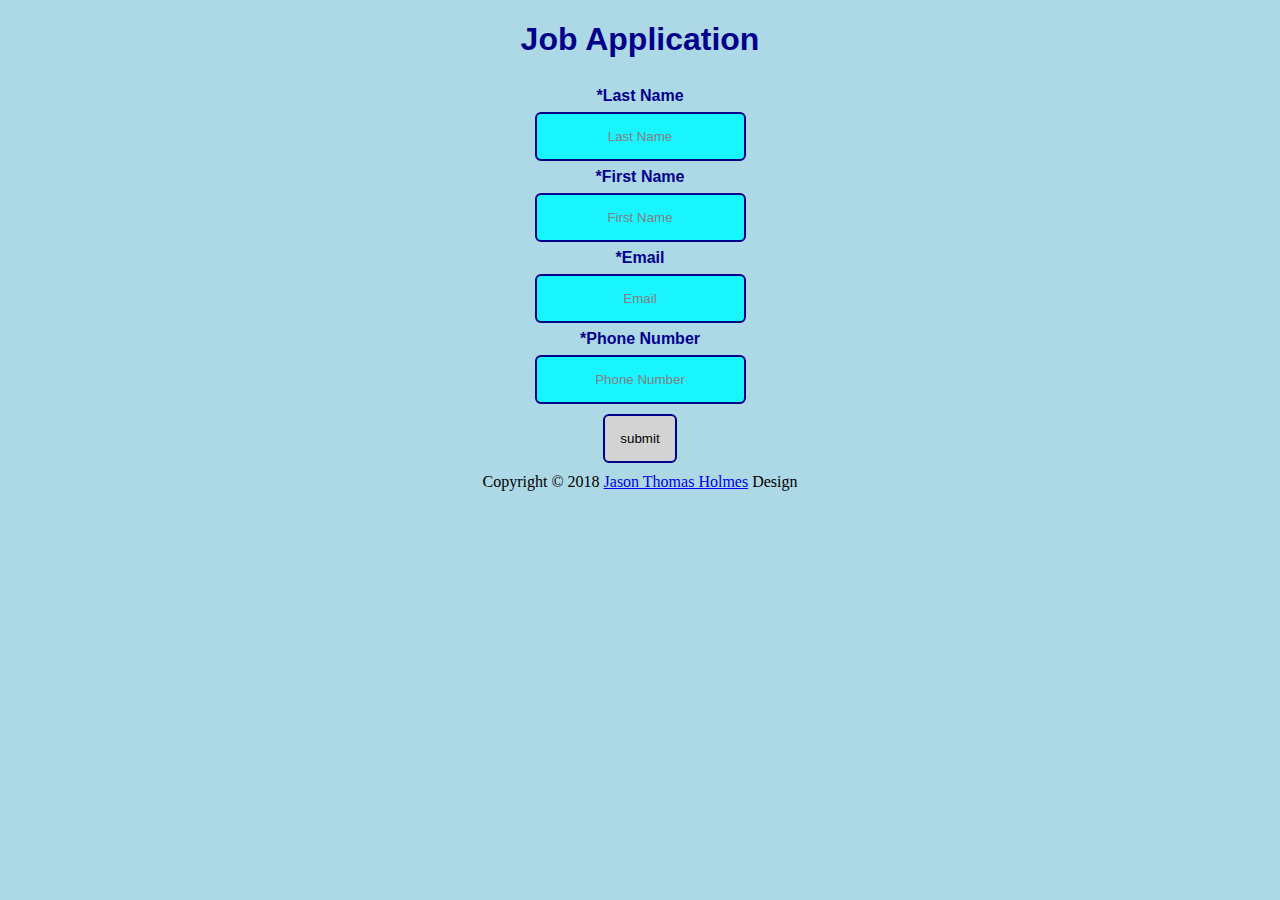
<file: index.html>
<!DOCTYPE html>
<html>
  <head>
    <title>Job Application</title>
    <link href="style/style.css" type="text/css" rel="stylesheet">
  </head>
  <body>
    <header>
      <h1 id="title">Job Application</h1>
    </header>    
    <form action="html/page2.html">
          <label for="last-name">*Last Name</label>
          <input type="text" name="last-name" id="last-name" placeholder="Last Name" >
          <label for="name">*First Name</label>
          <input type="text" name="name" id="name" placeholder="First Name" >
          <label for="email">*Email </label>
          <input type="email" name="email" id="email" placeholder="Email" >
          <label for="number">*Phone Number</label>
          <input type="tel" name="number" id="number" placeholder="Phone Number">
      <input type="submit" name="submit" value="submit" id="submitbtn">
    </form>
    <footer>Copyright &copy; 2018 <a href="https://www.JasonThomasHolmes.com">Jason Thomas Holmes</a> Design</footer>
  </body>
</html>
</file>
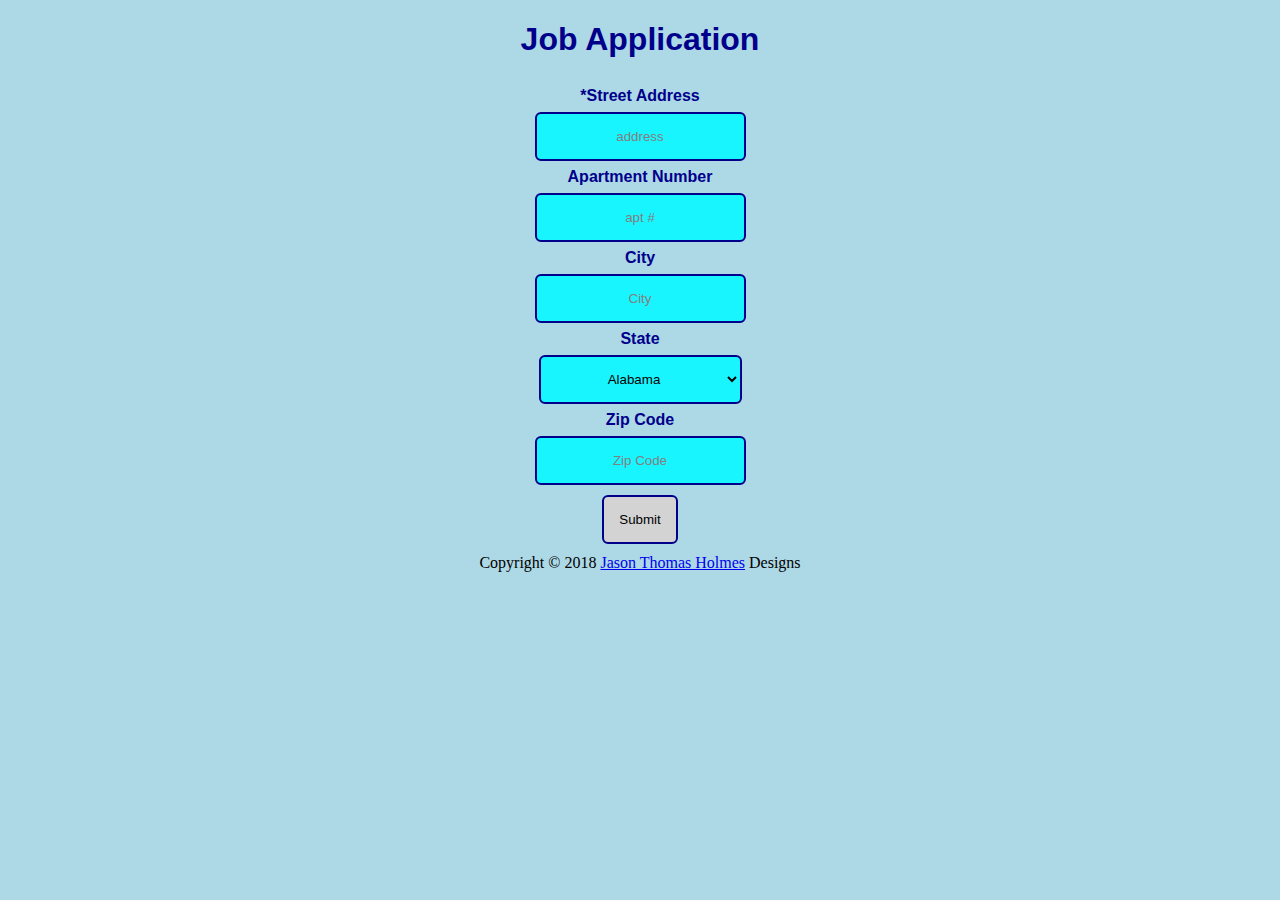
<file: pages/page2/index.html>
<!DOCTYPE html>
<html>
  <head>
      <title>Job Application</title>
      <link href="../../style/style.css" type="text/css" rel="stylesheet">
  </head>
  <body>
    <header>
      <h1 id="title">Job Application</h1>
    </header>
    <form action="../page3/index.html">
       <label for="address">*Street Address</label>
       <input type="text" name="address" id="address" placeholder="address">
       <label for="apartment-number">Apartment Number</label>
       <input type="text" name="apartment-number" id="apartment-number" placeholder="apt #">
       <label for="city">City</label>
       <input type="text" name="city" id="city" placeholder="City">
       <label for="state">State</label>
       <!--Created a div around the "select" below to style it easier-->
       <div id="div-select">
        <select type="text" name="state" id="state">
        <option>Alabama</option>
        <option>Alaska</option>
        <option>Arizona</option>
        <option>Arkansas</option>
        <option>California</option>
        <option>Colorado</option>
        <option>Connecticut</option>
        <option>Delaware</option>
        <option>District Of Columbia</option>
        <option>Florida</option>
        <option>Georgia</option>
        <option>Hawaii</option>
        <option>Idaho</option>
        <option>Illinois</option>
        <option>Indiana</option>
        <option>Iowa</option>
        <option>Kansas</option>
        <option>Kentucky</option>
        <option>Louisiana</option>
        <option>Maine</option>
        <option>Maryland</option>
        <option>Massachusetts</option>
        <option>Michigan</option>
        <option>Minnesota</option>
        <option>Mississippi</option>
        <option>Missouri</option>
        <option>Montana</option>
        <option>Nebraska</option>
        <option>Nevada</option>
        <option>New Hampshire</option>
        <option>New Jersey</option>
        <option>New Mexico</option>
        <option>New York</option>
        <option>North Carolina</option>
        <option>North Dakota</option>
        <option>Ohio</option>
        <option>Oklahoma</option>
        <option>Oregon</option>
        <option>Pennsylvania</option>
        <option>Rhode Island</option>
        <option>South Carolina</option>
        <option>South Dakota</option>
        <option>Tennessee</option>
        <option>Texas</option>
        <option>Utah</option>
        <option>Vermont</option>
        <option>Virginia</option>
        <option>Washington</option>
        <option>West Virginia</option>
        <option>Wisconsin</option>
        <option>Wyoming</option>
        </select>
       </div>
       <label for="zip-code">Zip Code</label>
       <input type="text" name="zip-code" id="zip-code" placeholder="Zip Code">
       <input type="submit" value="Submit" id="submitbtn">
       </form>
    <footer>Copyright &copy; 2018 <a href="https://www.JasonThomasHolmes.com">Jason Thomas Holmes</a> Designs</footer>
  </body>
</html>
</file>
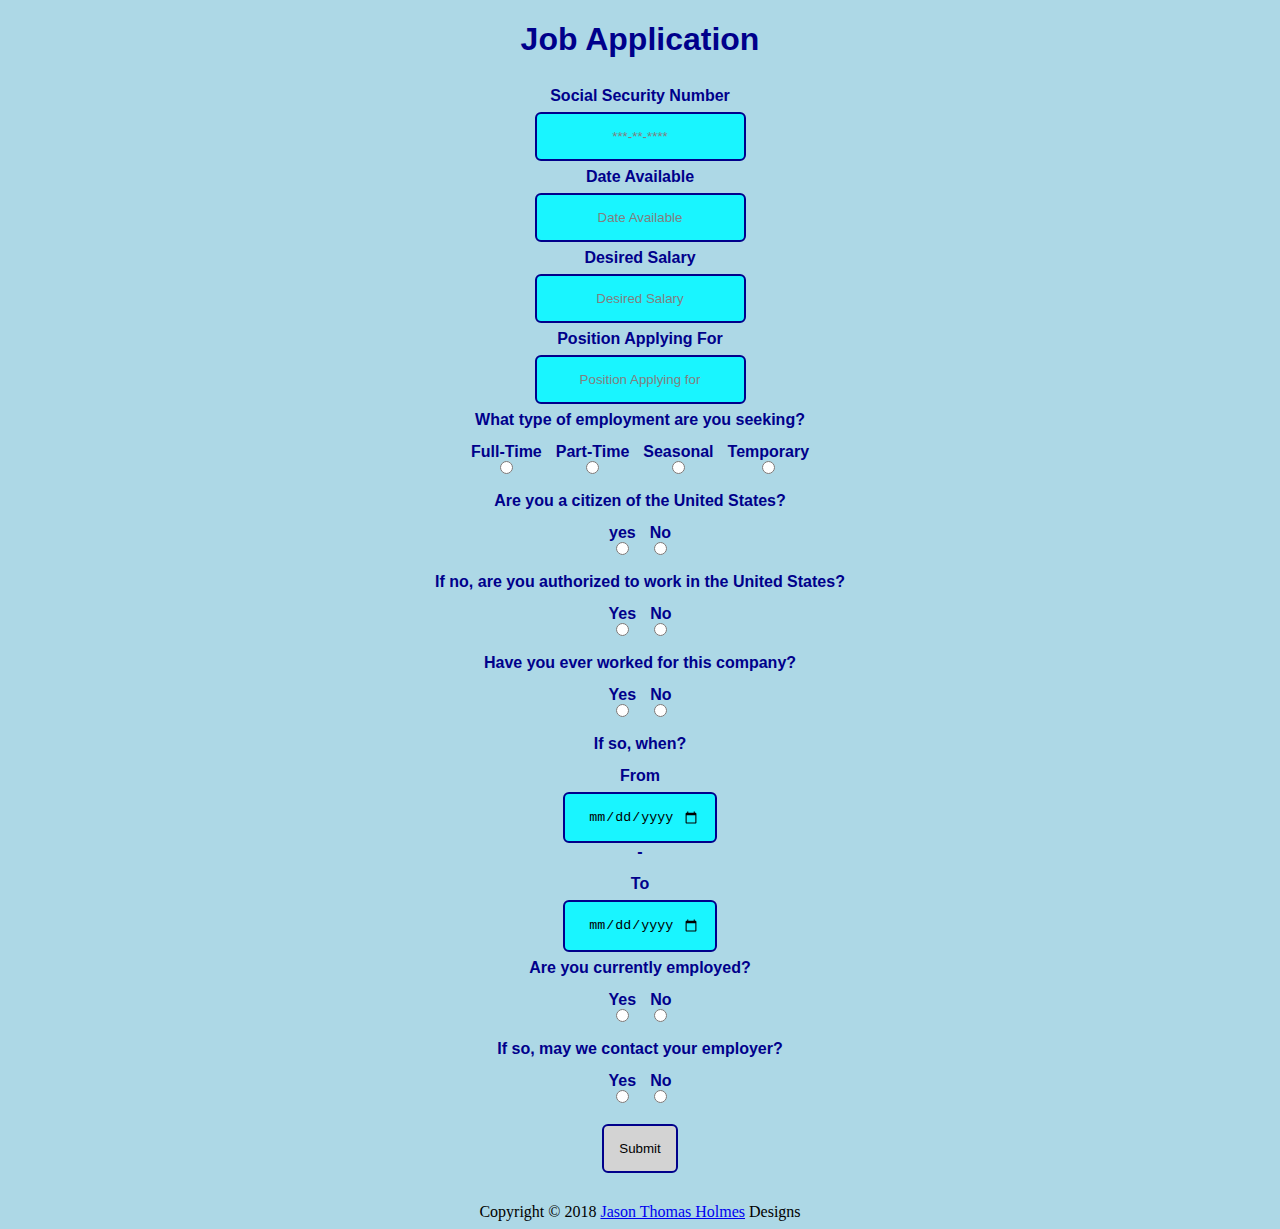
<file: pages/page3/index.html>
<!DOCTYPE html>
<html>
  <head>
    <title>Job Application</title>
    <link href="../../style/style.css" type="text/css" rel="stylesheet">
  </head>
  
  <body>
    <header>
      <h1 id="title">Job Application</h1>
    </header>
    <form action="../page4/index.html" id="survey-form">
      <label for="social-security-number">Social Security Number</label>
      <input type="text" name="social-security-number" id="social-security-number" placeholder="***-**-****">
      <label for="date-available">Date Available</label>
      <input type="text" name="date-available" id="date-available" placeholder="Date Available">
      <label for="desired-salary">Desired Salary</label>
      <input type="text" name="desired-salary" id="desired-salary" placeholder="Desired Salary">
      <label for="position-applying-for">Position Applying For</label>
      <input type="text" name="position-applying-for" id="position-applying-for" placeholder="Position Applying for">

      <label>What type of employment are you seeking?</label>      
      <div class="multi-choice">
        <div class="label-input">
          <label for="type-full">Full-Time
            <input type="radio" id="type-full" name="employment-type">
          </label>
        </div>
        <div class="label-input">
          <label for="type-part">Part-Time
            <input type="radio" id="type-part" name="employment-type">
          </label>
        </div>
        <div class="label-input">
          <label for="type-seasonal">Seasonal
            <input type="radio" id="type-seasonal" name="employment-type">
          </label>
        </div>
        <div class="label-input">
          <label for="type-temp">Temporary
            <input type="radio" id="type-temp" name="employment-type">
          </label>
        </div>
      </div>
      <div id="clearfix"></div>

      <label>Are you a citizen of the United States?</label>
      <div class="multi-choice">
        <div class="label-input">
          <label for="citizen-yes">yes
            <input type="radio" id="citizen-yes" name="citizen">
          </label>
        </div>
        <div class="label-input">
          <label for="citizen-no">No
            <input type="radio" id="citizen-no" name="citizen">
          </label>
        </div>
      </div>
      <div id="clearfix"></div>

      <label>If no, are you authorized to work in the United States?</label>
      <div class="multi-choice">
        <div class="label-input">
          <label for="authorized-yes">Yes
            <input type="radio" id="authorized-yes" name="authorized">
          </label>
        </div>
        <div class="label-input">
          <label for="authorized-no">No
            <input type="radio" id="authorized-no" name="authorized">
          </label>
        </div>
      </div>
      <div id="clearfix"></div>

      <label>Have you ever worked for this company?</label>
      <div class="multi-choice">
        <div class="label-input">
          <label for="ever-yes">Yes
            <input type="radio" id="ever-yes" name="ever-worked">
          </label>
        </div>
        <div class="label-input">
          <label for="ever-no">No
            <input type="radio" id="ever-no" name="ever-worked">
          </label>
        </div>
      </div>
      <div id="clearfix"></div>

      <label>If so, when?</label>
      <div class="multi-choice">
        <div class="label-input">
          <label>From</label>
          <input type="date">
        </div>
        <label>-</label>
        <div class="label-input">
          <label>To</label>
          <input type="date">
        </div>
      </div>
      <div id="clearfix"></div>

      <label>Are you currently employed?</label>
      <div class="multi-choice">
        <div class="label-input">
          <label for="current-yes">Yes
            <input type="radio" id="current-yes" name="currently">
          </label>
        </div>
        <div class="label-input">
          <label for="current-no">No
            <input type="radio" id="current-no" name="currently">
          </label>
        </div>
      </div>
      <div id="clearfix"></div>

      <label>If so, may we contact your employer?</label>
      <div class="multi-choice">
        <div class="label-input">
          <label for="contact-yes">Yes
            <input type="radio" id="contact-yes" name="contact-employer">
          </label>
        </div>
        <div class="label-input">
          <label for="contact-no">No
            <input type="radio" id="contact-no" name="contact-employer">
          </label>
        </div>
      </div>
      <div id="clearfix"></div>
      <input type="submit" name="submit" id="submitbtn">
      </form>
    <footer>Copyright &copy; 2018 <a href="https://www.JasonThomasHolmes.com">Jason Thomas Holmes</a> Designs</footer>
  </body>
</html>
</file>
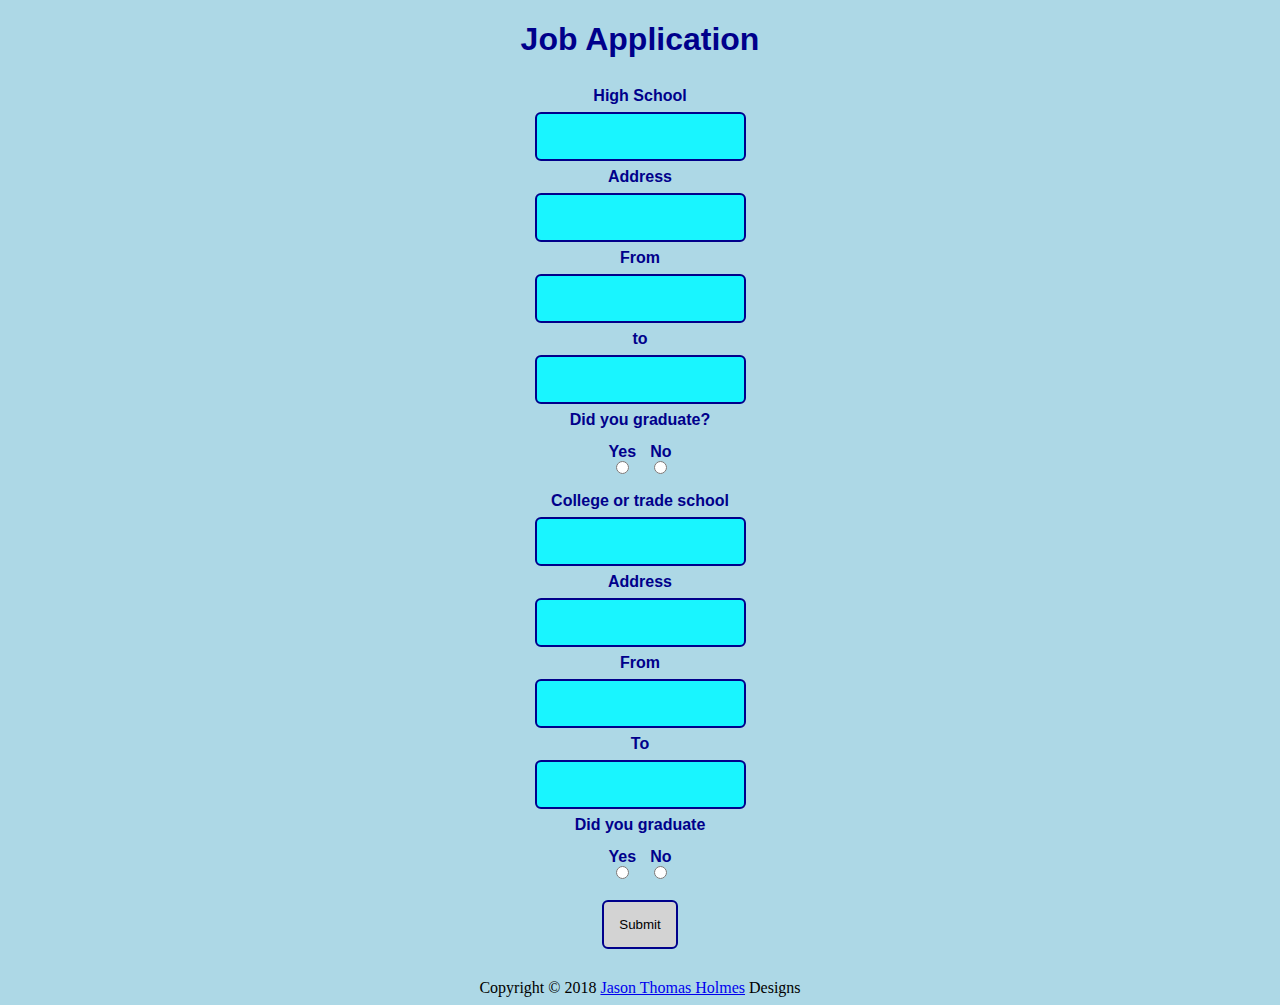
<file: pages/page4/index.html>
<!DOCTYPE html>
<html>
  <head>
    <title>Job Application</title>
    <link href="../../style/style.css" type="text/css" rel="stylesheet">
  </head>
  
  <body>
    <header>
      <h1 id="title">Job Application</h1>
    </header>    
    
    <form action="../page5/index.html" id="survey-form">
      <label for="high-school-name">High School</label>
      <input type="text" name="high-school-name" id="high-school-name">
      <label for="high-school-address">Address</label>
      <input type="text" name="high-school-address" id="high-school-address">
      <label for="high-school-from">From</label>
      <input type="text" id="high-school-from" name="high-school-from">
      <label for="high-school-to">to</label>
      <input type="text" id="high-school-to" name="high-school-to">
      
      <label>Did you graduate?</label>
      <div class="multi-choice">
          <div class="label-input">
            <label for="high-school-did-you-graduate-yes">Yes
              <input type="radio" id="high-school-did-you-graduate-yes" name="high-school-did-you-graduate-high-school">
            </label>
          </div>
          <div class="label-input">
            <label for="high-school-did-you-graduate-no">No
              <input type="radio" id="high-school-did-you-graduate-no" name="high-school-did-you-graduate-high-school">
            </label>
          </div>
      </div>

      <label for="college-or-trade-school-name">College or trade school</label>
      <input type="text" id="college-or-trade-school-name" name="college-or-trade-school-name">
      <label for="college-or-trade-school-address">Address</label>
      <input type="text" id="college-or-trade-school-address" name="college-or-trade-school-address">
      <label for="college-or-trade-school-from">From</label>
      <input type="text" id="college-or-trade-school-from" name="college-or-trade-school-from">
      <label for="college-or-trade-school-to">To</label>
      <input type="text" id="college-or-trade-school-to" name="college-or-trade-school-to">
      
      
      <label>Did you graduate</label>
      <div class="multi-choice">
        <div class="label-input">
          <label for="college-or-trade-school-did-you-graduate-yes">Yes
            <input type="radio" id="college-or-trade-school-did-you-graduate-yes" name="college-or-trade-school-did-you-graduate">
          </label>
        </div>
        <div class="label-input">
          <label for="college-or-trade-school-did-you-graduate-no">No
            <input type="radio" id="college-or-trade-school-did-you-graduate-no" name="college-or-trade-school-did-you-graduate">
          </label>
        </div>
      </div>

      <input type="submit" name="submit" id="submitbtn">
    </form>
    <footer>Copyright &copy; 2018 <a href="https://www.JasonThomasHolmes.com">Jason Thomas Holmes</a> Designs</footer>
  </body>
</html>
</file>
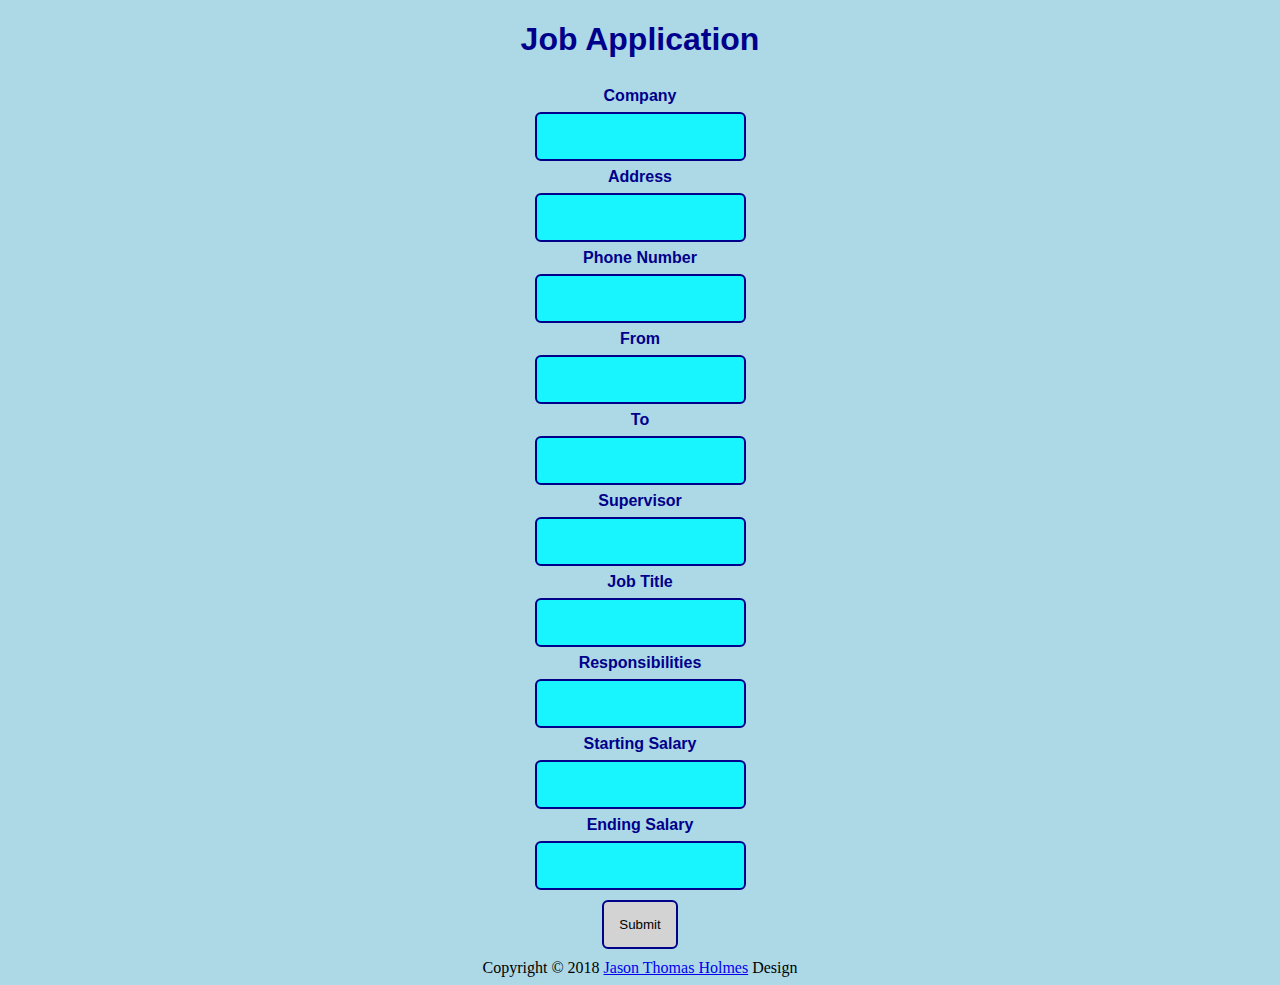
<file: pages/page5/index.html>
<!DOCTYPE html>
<html>
  <head>
      <title>Job Application</title>
    <link href="../../style/style.css" rel="stylesheet" type="text/css">
  </head>
  <body>
    <header>
      <h1 id="title">Job Application</h1>
    </header>
    <form action="../page6/index.html">
      <label for="company-1-name">Company</label>
      <input type="text" id="company-1-name" name="company-1-name">
      <label for="company-1-address">Address</label>
      <input type="text" id="company-1-address" name="company-1-address">
      <label for="company-1-phone-number">Phone Number</label>
      <input type="text" id="company-1-phone-number" name="company-1-phone-number">
      <label for="company-1-from">From</label>
      <input type="text" id="company-1-from" name="company-1-from">
      <label for="company-1-to">To</label>
      <input type="text" id="company-1-to" name="company-1-to">
      <label for="company-1-supervisor">Supervisor</label>
      <input type="text" id="company-1-supervisor" name="company-1-supervisor">
      <label for="company-1-job-title">Job Title</label>
      <input type="text" id="company-1-job-title" name="company-1-job-title">
      <label for="company-1-responsibilities">Responsibilities</label>
      <input type="text" id="company-1-responsibilities" name="company-1-responsibilities">
      <label for="company-1-starting-salary">Starting Salary</label>
      <input type="text" id="company-1-starting-salary" name="company-1-starting-salary">
      <label for="company-1-ending-salary">Ending Salary</label>
      <input type="text" id="company-1-ending-salary" name="company-1-ending-salary">
      <input type="submit" name="submit" id="submitbtn">
  </form>
  <footer>Copyright &copy; 2018 <a href="http://www.JasonThomasHolmes.com"> Jason Thomas Holmes</a> Design</footer>
  </body>
</html>
</file>
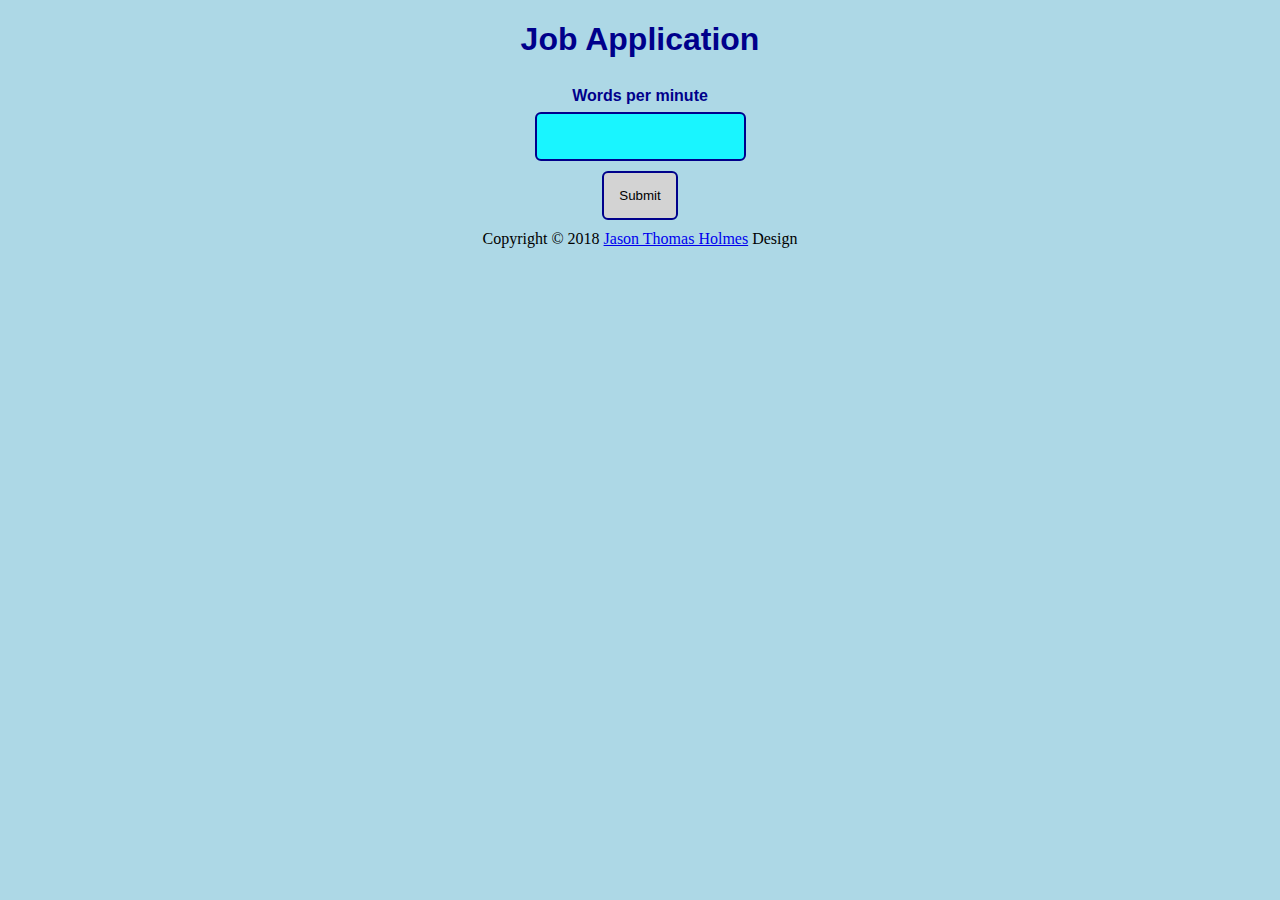
<file: pages/page6/index.html>
<!DOCTYPE html>
<html>
  <head>
    <title>Job Application</title>
    <link href="../../style/style.css" rel="stylesheet" typwe="text/css">
  </head>
  <body>
    <header>
      <h1 id="title">Job Application</h1>
    </header>
    <form action="#">
        <label>Words per minute</label>
        <input type="text">
        <input type="submit" name="submit" id="submitbtn">
    </form>
    <footer>Copyright &copy; 2018 <a href="http://www.JasonThomasHolmes.com"> Jason Thomas Holmes</a> Design</footer>
  </body>
</html>
</file>
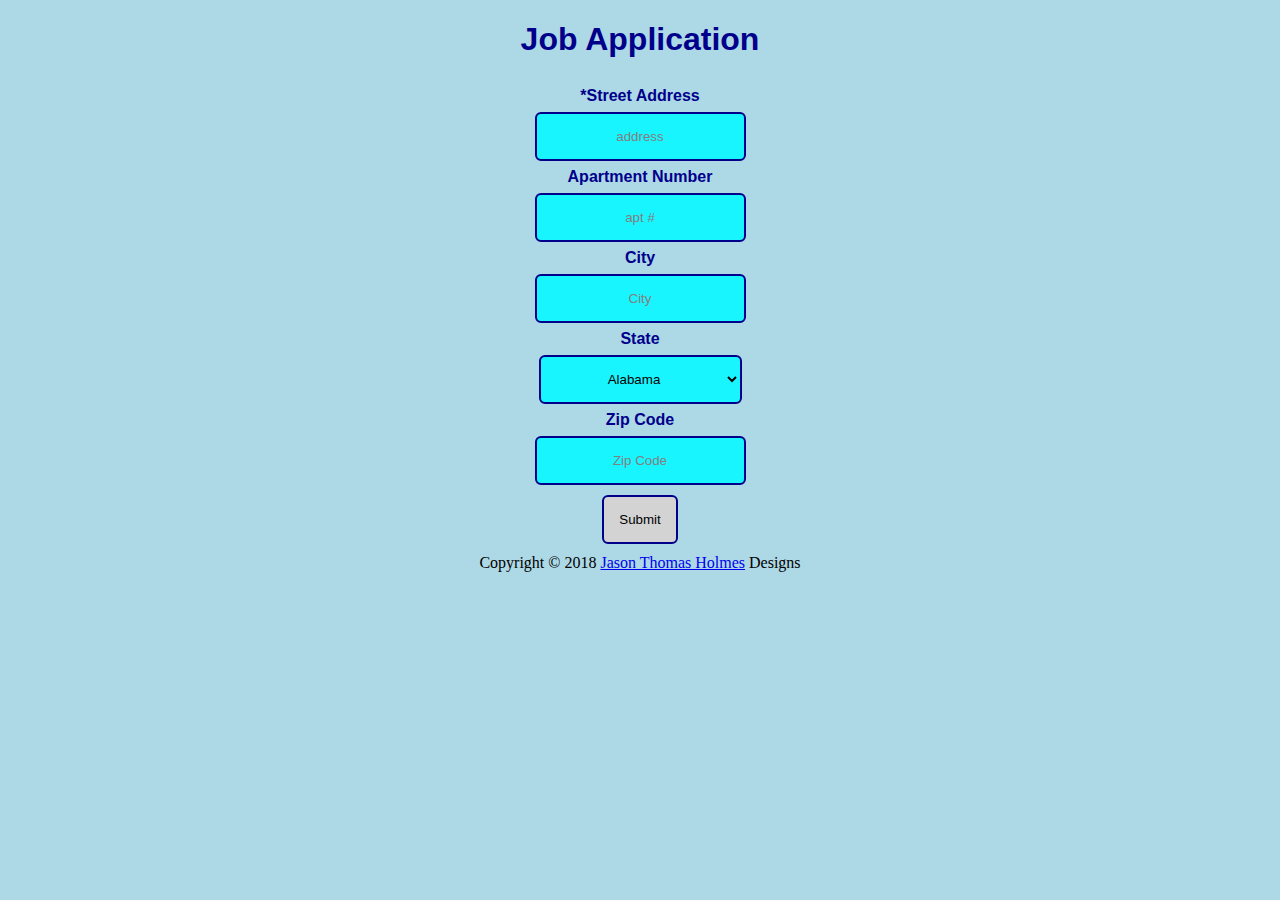
<file: html/page2.html>
<!DOCTYPE html>
<html>
  <head>
      <title>Job Application</title>
      <link href="../style/style.css" type="text/css" rel="stylesheet">
  </head>
  <body>
    <header>
      <h1 id="title">Job Application</h1>
    </header>
    <form action="page3.html">
       <label for="address">*Street Address</label>
       <input type="text" name="address" id="address" placeholder="address">
       <label for="apartment-number">Apartment Number</label>
       <input type="text" name="apartment-number" id="apartment-number" placeholder="apt #">
       <label for="city">City</label>
       <input type="text" name="city" id="city" placeholder="City">
       <label for="state">State</label>
       <!--Created a div around the "select" below to style it easier-->
       <div id="div-select">
        <select type="text" name="state" id="state">
        <option>Alabama</option>
        <option>Alaska</option>
        <option>Arizona</option>
        <option>Arkansas</option>
        <option>California</option>
        <option>Colorado</option>
        <option>Connecticut</option>
        <option>Delaware</option>
        <option>District Of Columbia</option>
        <option>Florida</option>
        <option>Georgia</option>
        <option>Hawaii</option>
        <option>Idaho</option>
        <option>Illinois</option>
        <option>Indiana</option>
        <option>Iowa</option>
        <option>Kansas</option>
        <option>Kentucky</option>
        <option>Louisiana</option>
        <option>Maine</option>
        <option>Maryland</option>
        <option>Massachusetts</option>
        <option>Michigan</option>
        <option>Minnesota</option>
        <option>Mississippi</option>
        <option>Missouri</option>
        <option>Montana</option>
        <option>Nebraska</option>
        <option>Nevada</option>
        <option>New Hampshire</option>
        <option>New Jersey</option>
        <option>New Mexico</option>
        <option>New York</option>
        <option>North Carolina</option>
        <option>North Dakota</option>
        <option>Ohio</option>
        <option>Oklahoma</option>
        <option>Oregon</option>
        <option>Pennsylvania</option>
        <option>Rhode Island</option>
        <option>South Carolina</option>
        <option>South Dakota</option>
        <option>Tennessee</option>
        <option>Texas</option>
        <option>Utah</option>
        <option>Vermont</option>
        <option>Virginia</option>
        <option>Washington</option>
        <option>West Virginia</option>
        <option>Wisconsin</option>
        <option>Wyoming</option>
        </select>
       </div>
       <label for="zip-code">Zip Code</label>
       <input type="text" name="zip-code" id="zip-code" placeholder="Zip Code">
       <input type="submit" value="Submit" id="submitbtn">
       </form>
    <footer>Copyright &copy; 2018 <a href="https://www.JasonThomasHolmes.com">Jason Thomas Holmes</a> Designs</footer>
  </body>
</html>
</file>
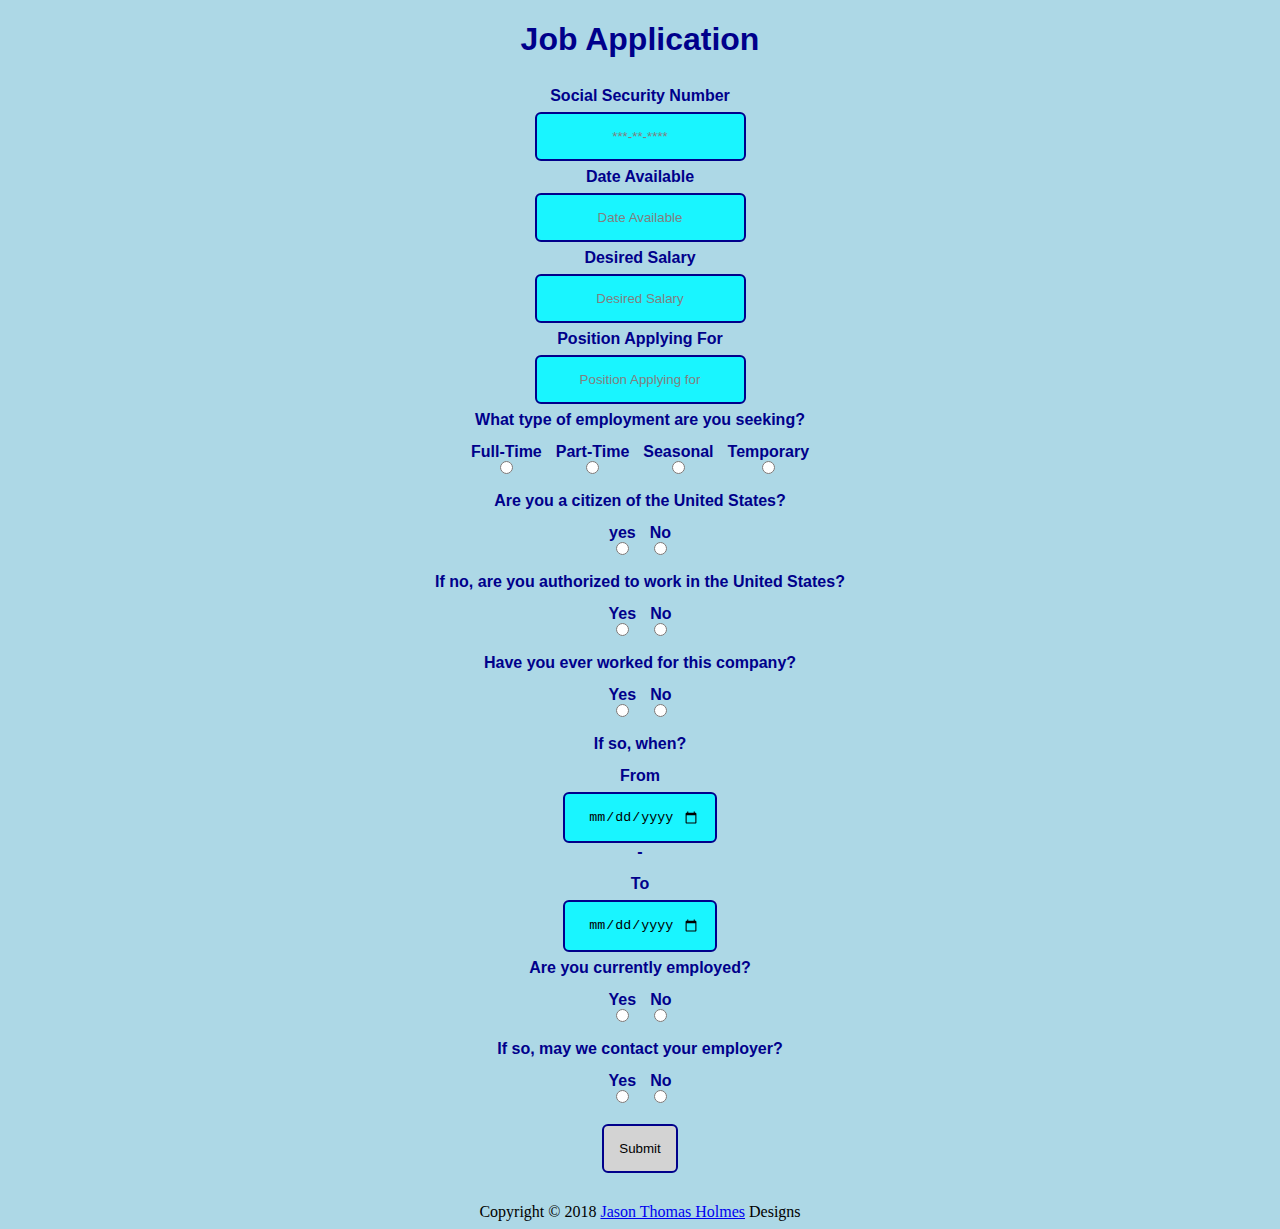
<file: html/page3.html>
<!DOCTYPE html>
<html>
  <head>
    <title>Job Application</title>
    <link href="../style/style.css" type="text/css" rel="stylesheet">
  </head>
  
  <body>
    <header>
      <h1 id="title">Job Application</h1>
    </header>
    <form action="page4.html" id="survey-form">
      <label for="social-security-number">Social Security Number</label>
      <input type="text" name="social-security-number" id="social-security-number" placeholder="***-**-****">
      <label for="date-available">Date Available</label>
      <input type="text" name="date-available" id="date-available" placeholder="Date Available">
      <label for="desired-salary">Desired Salary</label>
      <input type="text" name="desired-salary" id="desired-salary" placeholder="Desired Salary">
      <label for="position-applying-for">Position Applying For</label>
      <input type="text" name="position-applying-for" id="position-applying-for" placeholder="Position Applying for">

      <label>What type of employment are you seeking?</label>      
      <div class="multi-choice">
        <div class="label-input">
          <label for="type-full">Full-Time
            <input type="radio" id="type-full" name="employment-type">
          </label>
        </div>
        <div class="label-input">
          <label for="type-part">Part-Time
            <input type="radio" id="type-part" name="employment-type">
          </label>
        </div>
        <div class="label-input">
          <label for="type-seasonal">Seasonal
            <input type="radio" id="type-seasonal" name="employment-type">
          </label>
        </div>
        <div class="label-input">
          <label for="type-temp">Temporary
            <input type="radio" id="type-temp" name="employment-type">
          </label>
        </div>
      </div>
      <div id="clearfix"></div>

      <label>Are you a citizen of the United States?</label>
      <div class="multi-choice">
        <div class="label-input">
          <label for="citizen-yes">yes
            <input type="radio" id="citizen-yes" name="citizen">
          </label>
        </div>
        <div class="label-input">
          <label for="citizen-no">No
            <input type="radio" id="citizen-no" name="citizen">
          </label>
        </div>
      </div>
      <div class="clearfix"></div>

      <label>If no, are you authorized to work in the United States?</label>
      <div class="multi-choice">
        <div class="label-input">
          <label for="authorized-yes">Yes
            <input type="radio" id="authorized-yes" name="authorized">
          </label>
        </div>
        <div class="label-input">
          <label for="authorized-no">No
            <input type="radio" id="authorized-no" name="authorized">
          </label>
        </div>
      </div>
      <div class="clearfix"></div>

      <label>Have you ever worked for this company?</label>
      <div class="multi-choice">
        <div class="label-input">
          <label for="ever-yes">Yes
            <input type="radio" id="ever-yes" name="ever-worked">
          </label>
        </div>
        <div class="label-input">
          <label for="ever-no">No
            <input type="radio" id="ever-no" name="ever-worked">
          </label>
        </div>
      </div>
      <div class="clearfix"></div>

      <label>If so, when?</label>
      <div class="multi-choice">
        <div class="label-input">
          <label>From</label>
          <input type="date">
        </div>
        <label>-</label>
        <div class="label-input">
          <label>To</label>
          <input type="date">
        </div>
      </div>
      <div class="clearfix"></div>

      <label>Are you currently employed?</label>
      <div class="multi-choice">
        <div class="label-input">
          <label for="current-yes">Yes
            <input type="radio" id="current-yes" name="currently">
          </label>
        </div>
        <div class="label-input">
          <label for="current-no">No
            <input type="radio" id="current-no" name="currently">
          </label>
        </div>
      </div>
      <div class="clearfix"></div>

      <label>If so, may we contact your employer?</label>
      <div class="multi-choice">
        <div class="label-input">
          <label for="contact-yes">Yes
            <input type="radio" id="contact-yes" name="contact-employer">
          </label>
        </div>
        <div class="label-input">
          <label for="contact-no">No
            <input type="radio" id="contact-no" name="contact-employer">
          </label>
        </div>
      </div>
      <div class="clearfix"></div>
      <input type="submit" name="submit" id="submitbtn">
      </form>
    <footer>Copyright &copy; 2018 <a href="https://www.JasonThomasHolmes.com">Jason Thomas Holmes</a> Designs</footer>
  </body>
</html>
</file>
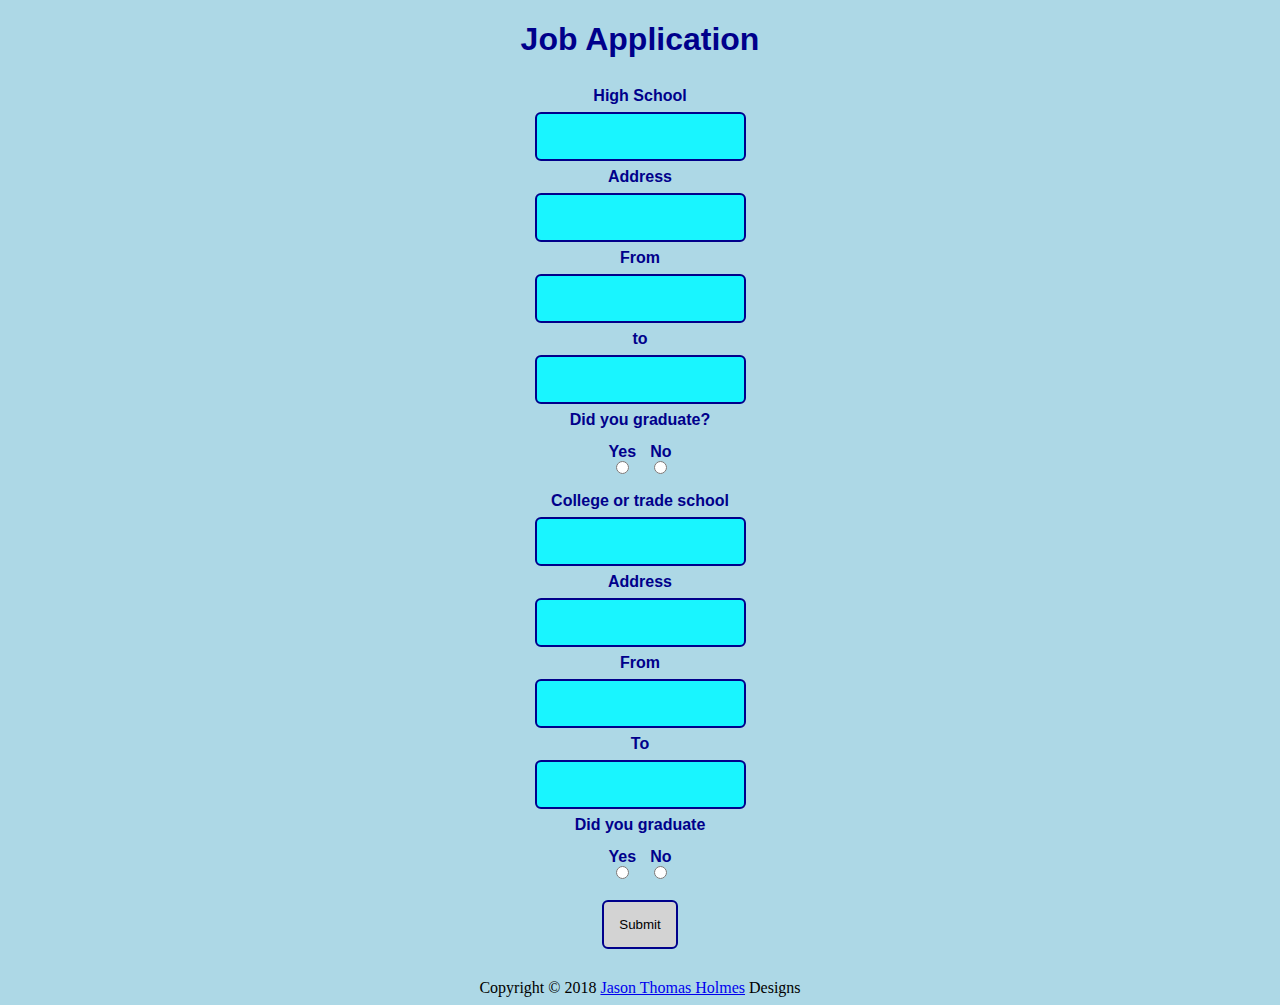
<file: html/page4.html>
<!DOCTYPE html>
<html>
  <head>
    <title>Job Application</title>
    <link href="../style/style.css" type="text/css" rel="stylesheet">
  </head>
  
  <body>
    <header>
      <h1 id="title">Job Application</h1>
    </header>    
    
    <form action="page5.html" id="survey-form">
      <label for="high-school-name">High School</label>
      <input type="text" name="high-school-name" id="high-school-name">
      <label for="high-school-address">Address</label>
      <input type="text" name="high-school-address" id="high-school-address">
      <label for="high-school-from">From</label>
      <input type="text" id="high-school-from" name="high-school-from">
      <label for="high-school-to">to</label>
      <input type="text" id="high-school-to" name="high-school-to">
      
      <label>Did you graduate?</label>
      <div class="multi-choice">
          <div class="label-input">
            <label for="high-school-did-you-graduate-yes">Yes
              <input type="radio" id="high-school-did-you-graduate-yes" name="high-school-did-you-graduate-high-school">
            </label>
          </div>
          <div class="label-input">
            <label for="high-school-did-you-graduate-no">No
              <input type="radio" id="high-school-did-you-graduate-no" name="high-school-did-you-graduate-high-school">
            </label>
          </div>
      </div>

      <label for="college-or-trade-school-name">College or trade school</label>
      <input type="text" id="college-or-trade-school-name" name="college-or-trade-school-name">
      <label for="college-or-trade-school-address">Address</label>
      <input type="text" id="college-or-trade-school-address" name="college-or-trade-school-address">
      <label for="college-or-trade-school-from">From</label>
      <input type="text" id="college-or-trade-school-from" name="college-or-trade-school-from">
      <label for="college-or-trade-school-to">To</label>
      <input type="text" id="college-or-trade-school-to" name="college-or-trade-school-to">
      
      
      <label>Did you graduate</label>
      <div class="multi-choice">
        <div class="label-input">
          <label for="college-or-trade-school-did-you-graduate-yes">Yes
            <input type="radio" id="college-or-trade-school-did-you-graduate-yes" name="college-or-trade-school-did-you-graduate">
          </label>
        </div>
        <div class="label-input">
          <label for="college-or-trade-school-did-you-graduate-no">No
            <input type="radio" id="college-or-trade-school-did-you-graduate-no" name="college-or-trade-school-did-you-graduate">
          </label>
        </div>
      </div>

      <input type="submit" name="submit" id="submitbtn">
    </form>
    <footer>Copyright &copy; 2018 <a href="https://www.JasonThomasHolmes.com">Jason Thomas Holmes</a> Designs</footer>
  </body>
</html>
</file>
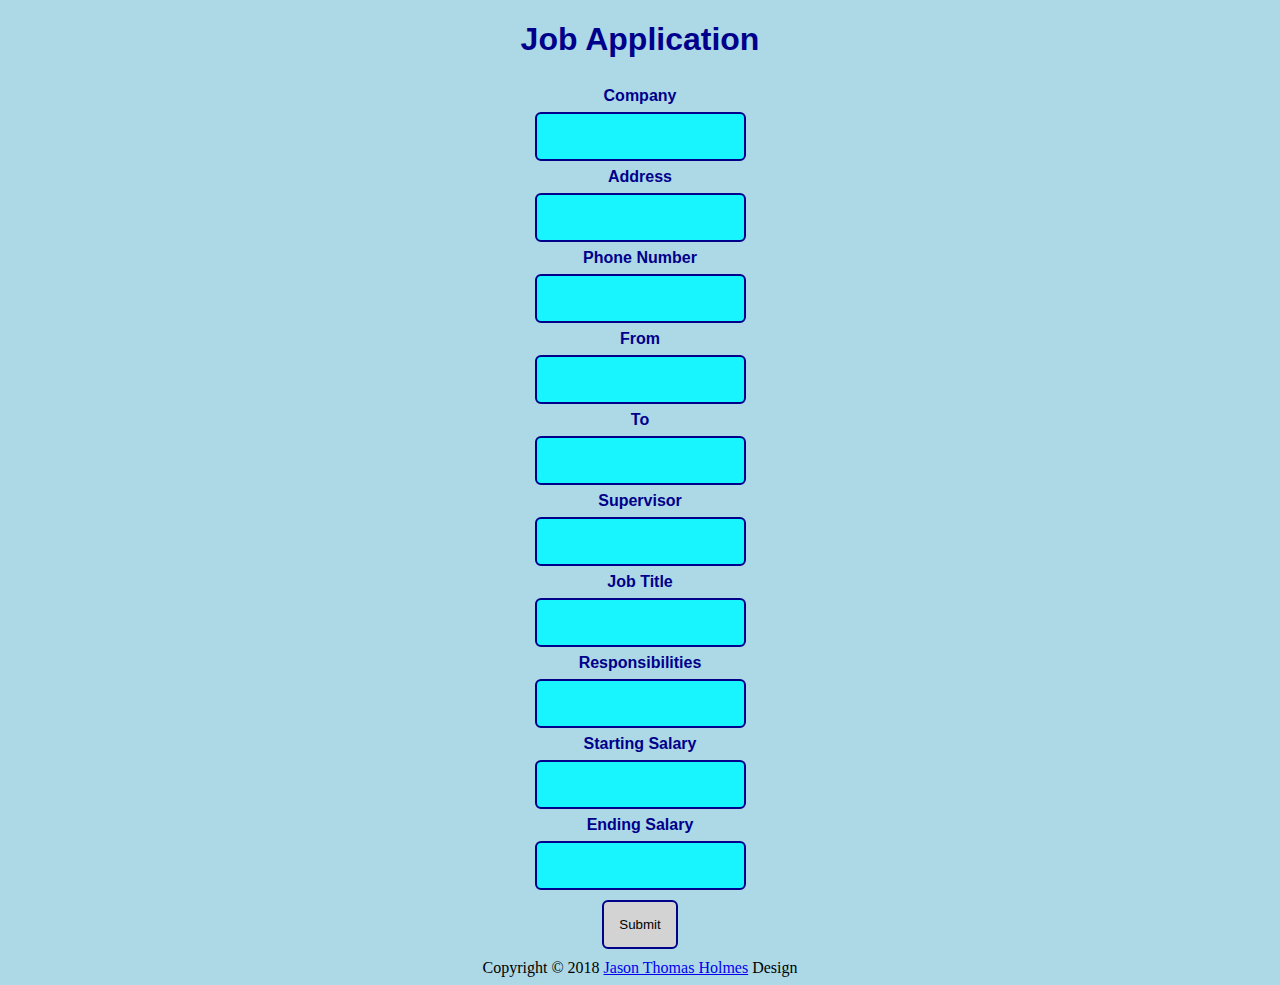
<file: html/page5.html>
<!DOCTYPE html>
<html>
  <head>
      <title>Job Application</title>
    <link href="../style/style.css" rel="stylesheet" type="text/css">
  </head>
  <body>
    <header>
      <h1 id="title">Job Application</h1>
    </header>
    <form action="page6.html">
      <label for="company-1-name">Company</label>
      <input type="text" id="company-1-name" name="company-1-name">
      <label for="company-1-address">Address</label>
      <input type="text" id="company-1-address" name="company-1-address">
      <label for="company-1-phone-number">Phone Number</label>
      <input type="text" id="company-1-phone-number" name="company-1-phone-number">
      <label for="company-1-from">From</label>
      <input type="text" id="company-1-from" name="company-1-from">
      <label for="company-1-to">To</label>
      <input type="text" id="company-1-to" name="company-1-to">
      <label for="company-1-supervisor">Supervisor</label>
      <input type="text" id="company-1-supervisor" name="company-1-supervisor">
      <label for="company-1-job-title">Job Title</label>
      <input type="text" id="company-1-job-title" name="company-1-job-title">
      <label for="company-1-responsibilities">Responsibilities</label>
      <input type="text" id="company-1-responsibilities" name="company-1-responsibilities">
      <label for="company-1-starting-salary">Starting Salary</label>
      <input type="text" id="company-1-starting-salary" name="company-1-starting-salary">
      <label for="company-1-ending-salary">Ending Salary</label>
      <input type="text" id="company-1-ending-salary" name="company-1-ending-salary">
      <input type="submit" name="submit" id="submitbtn">
  </form>
  <footer>Copyright &copy; 2018 <a href="http://www.JasonThomasHolmes.com"> Jason Thomas Holmes</a> Design</footer>
  </body>
</html>
</file>
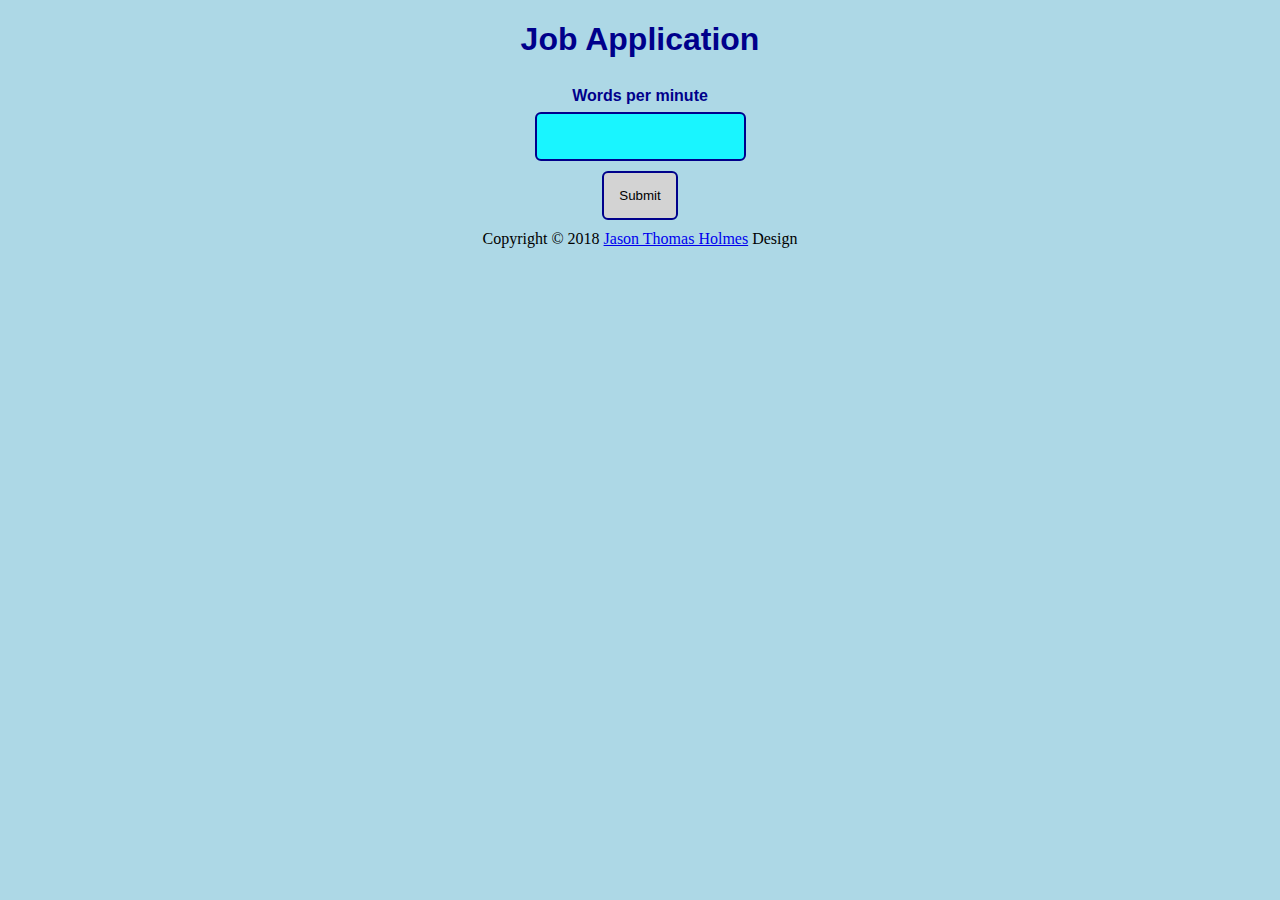
<file: html/page6.html>
<!DOCTYPE html>
<html>
  <head>
    <title>Job Application</title>
    <link href="../style/style.css" rel="stylesheet" typwe="text/css">
  </head>
  <body>
    <header>
      <h1 id="title">Job Application</h1>
    </header>
    <form action="#">
        <label>Words per minute</label>
        <input type="text">
        <input type="submit" name="submit" id="submitbtn">
    </form>
    <footer>Copyright &copy; 2018 <a href="http://www.JasonThomasHolmes.com"> Jason Thomas Holmes</a> Design</footer>
  </body>
</html>
</file>
<file: style/style.css>
* {
  text-align: center;
}
body {
  background-color: lightblue;
}
#survey-form {
  margin: auto;
  width: 900px;
  height: auto;
  border-radius: 10px;
  padding-bottom: 20px;
}
h1 {
  font-family: sans-serif;
  text-align: center;
  color: darkblue;
}
label {
  font-weight: bold;
  font-family: sans-serif;
  margin: auto;
  padding: 7px;
  text-align: center;
  display: block;
  color: darkblue;
}
input {
  display: block;
  border: solid 2px darkblue;
  background: rgb(25, 245, 255);
  padding: 15px;
  margin: auto;
  border-radius: 6px;
}
#submitbtn {
  margin-top: 10px;
  background-color: lightgrey;
}
#submitbtn:hover {
  background-color: beige;
}
::placeholder {
  color: grey;
}
footer {
  margin-top: 10px;
  text-align: center;
}
#div-select {
  text-align: center;
}
select {
  background-color: rgb(25, 245, 255);
  height: 49px;
  width: 203px;
  border: solid 2px darkblue;
  border-radius: 6px;
}
.multi-choice {
  display: inline-block;
}
.label-input {
  float: left;
}
.clearfix {
  clear: both;
}
</file>
